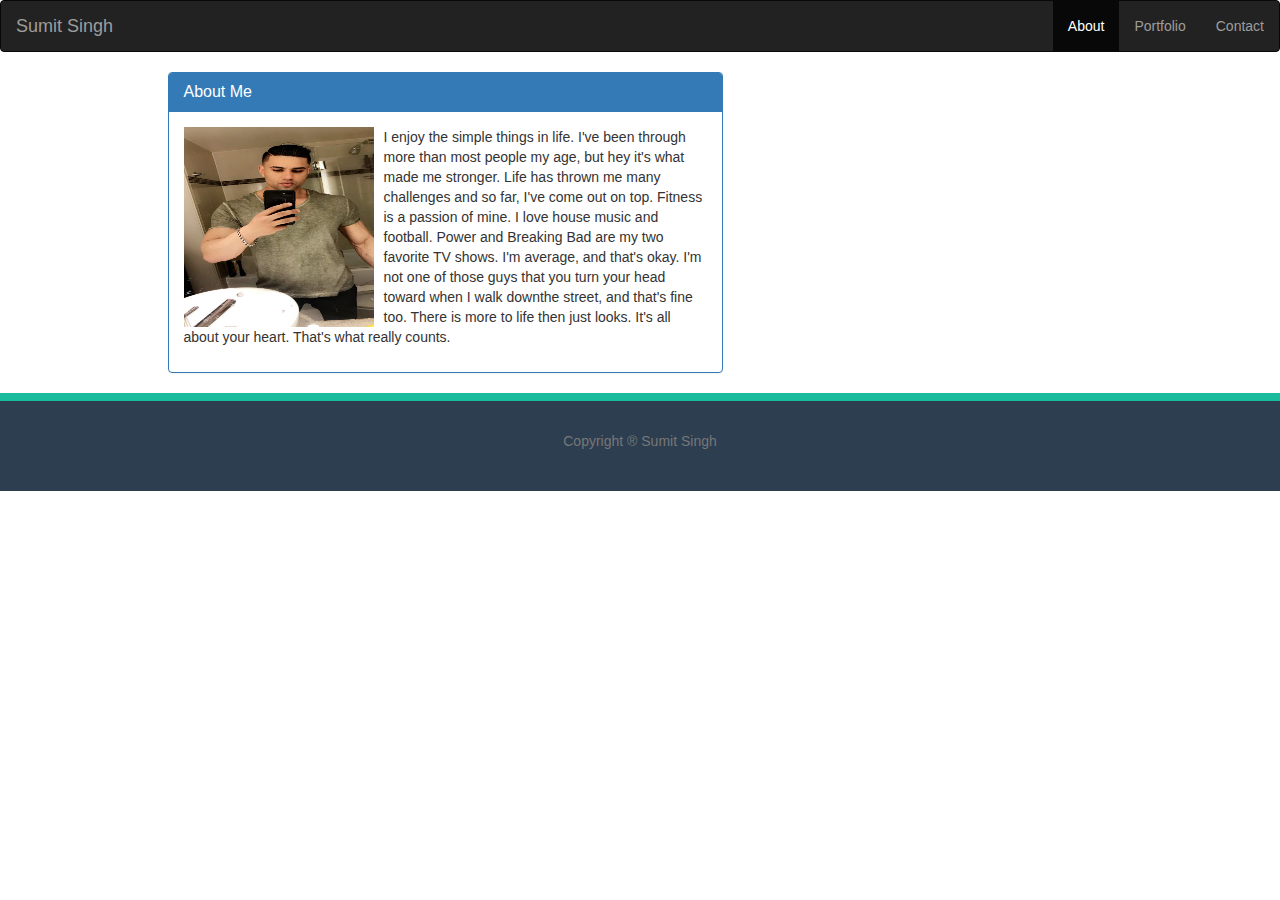
<file: index.html>
<!DOCTYPE html>
<html lang="en">

<head>
	<meta charset="UTF-8">
	<title>About |Sumit Singh</title>
	<link rel="stylesheet" href="https://maxcdn.bootstrapcdn.com/bootstrap/3.3.7/css/bootstrap.min.css" integrity="sha384-BVYiiSIFeK1dGmJRAkycuHAHRg32OmUcww7on3RYdg4Va+PmSTsz/K68vbdEjh4u" crossorigin="anonymous">
	<link rel="stylesheet" href="https://bootswatch.com/flatly/bootstrap.min.css">
	<link rel="stylesheet" href="assets/css/style.css">		
</head>
	
<body>

	<nav class="navbar navbar-inverse">
		<div class="container-fluid">
			<div class="navbar-header">
				<a class="navbar-brand" id ="logo-nl" href="index.html">Sumit Singh</a>
			</div>
			
			<ul class="nav navbar-nav navbar-right" id=nav>
				<li class="active"><a href="index.html">About</a></li>
				<li><a href="portfolio.html">Portfolio</a></li>
				<li><a href="contact.html">Contact</a></li>
			</ul>
		</div><!-- /.container-fluid -->
	</nav>

	<div class="container">
		<div class="row">

			<div class="col-md-1">
			</div>

			<div class="col-md-6">
				<div class="panel panel-primary">
					
					<div class="panel-heading">
						<h3 class="panel-title">About Me</h3>
					</div>
					
					<div class="panel-body">
						<img id="bio-image" class="img-responsive pull-left" alt="Responsive image" src="assets/images/Profile_Image.jpg" alt="Sumit Singh">
								
						<p>I enjoy the simple things in life. 
							I've been through more than most people my age, but hey it's what made me stronger. 
							Life has thrown me many challenges and so far, I've come out on top. 
							Fitness is a passion of mine. I love house music and football. 
							Power and Breaking Bad are my two favorite TV shows. I'm average, and that's okay. 
							I'm not one of those guys that you turn your head toward when I walk downthe street, and that's fine too. 
							There is more to life then just looks. It's all about your heart. That's what really counts.</p>
					</div>
				</div>
			</div>
			
			<div class="col-md-1">
			</div>
			
			

		</div>
	</div>
			
	<footer class="footer">
		<div class="container" id="footer-text">
			<p class="text-muted">Copyright &reg; Sumit Singh</p>
		</div>
	</footer>

</body>
</html>
</file>
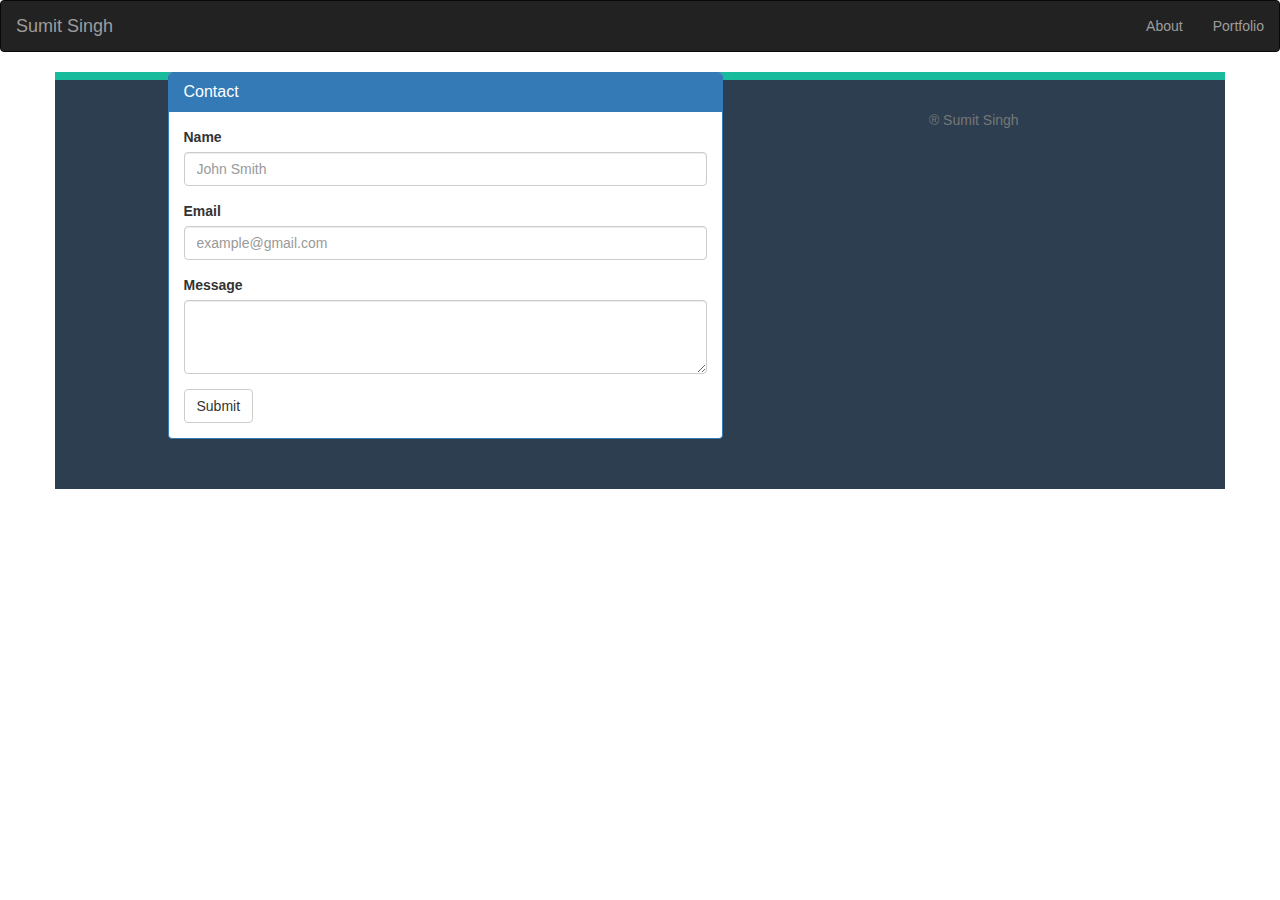
<file: contact.html>
<!DOCTYPE html>
<html lang="en">

<head>
	<meta charset="UTF-8">
	<title>About | Sumit Singh</title>
	<link rel="stylesheet" href="https://maxcdn.bootstrapcdn.com/bootstrap/3.3.7/css/bootstrap.min.css" integrity="sha384-BVYiiSIFeK1dGmJRAkycuHAHRg32OmUcww7on3RYdg4Va+PmSTsz/K68vbdEjh4u" crossorigin="anonymous">
	<link rel="stylesheet" href="https://bootswatch.com/flatly/bootstrap.min.css">
	<link rel="stylesheet" href="assets/css/style.css">		
</head>
	
<body>

	<nav class="navbar navbar-inverse">
		<div class="container-fluid">
			<div class="navbar-header">
				<a class="navbar-brand" id ="logo-nl" href="index.html">Sumit Singh</a>
			</div>
			
			<ul class="nav navbar-nav navbar-right" id=nav>
				<li><a href="index.html">About</a></li>
				<li><a href="portfolio.html">Portfolio</a></li>
				
			</ul>
		</div><!-- /.container-fluid -->
	</nav>

	<div class="container">
		<div class="row">

			<div class="col-md-1">
			</div>

			<div class="col-md-6">
				<div class="panel panel-primary">
					
					<div class="panel-heading">
						<h3 class="panel-title">Contact</h3>
					</div>

					<div class="panel-body">
						<form>
 							<div class="form-group">
    						<label for="name">Name</label>
    						<input type="text" class="form-control" id="name" placeholder="John Smith" required="required">
 							</div>

 							<div class="form-group">
   							<label for="email">Email</label>
   							<input type="email" class="form-control" id="email" placeholder="example@gmail.com" required="required">
  						</div>

  						<div class="form-group">
   							<label for="message">Message</label>
   							<textarea class="form-control" rows="3" id="message" required="required"></textarea>
  						</div>
							
							<button type="submit" class="btn btn-default">Submit</button>
						</form>
					</div>	
				</div>
			</div>
			
			<div class="col-md-1">
			</div>
			
	<footer class="footer">
		<div class="container" id="footer-text">
			<p class="text-muted">&reg; Sumit Singh</p>
		</div>
	</footer>

</body>
</html>
</file>
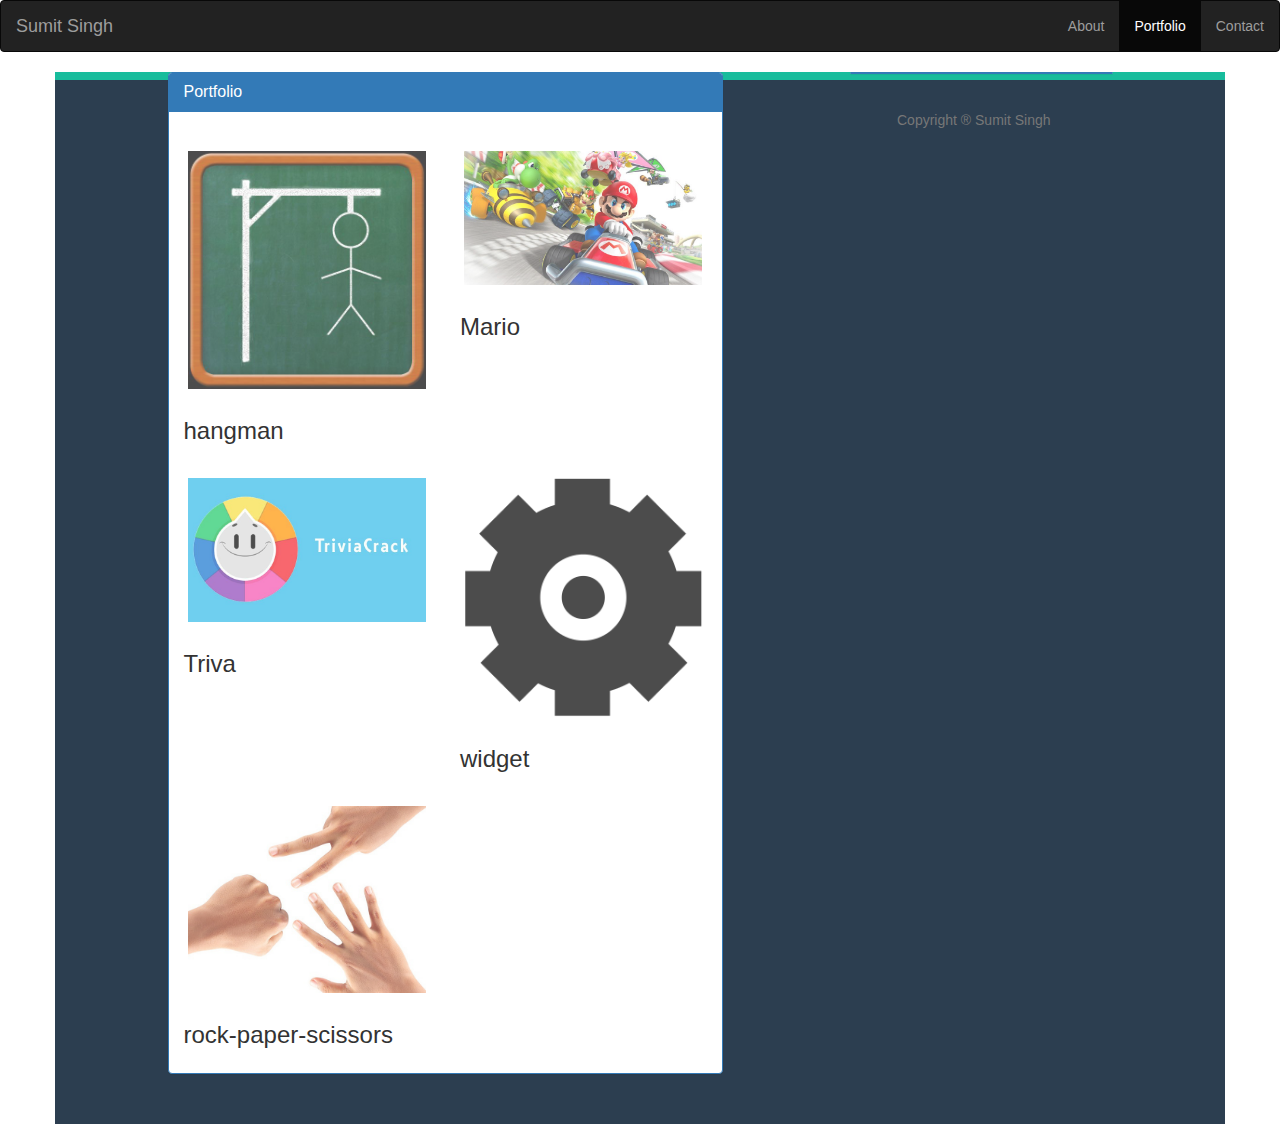
<file: portfolio.html>
<!DOCTYPE html>
<html lang="en">

<head>
	<meta charset="UTF-8">
	<title>About | Sumit Singh</title>
	<link rel="stylesheet" href="https://maxcdn.bootstrapcdn.com/bootstrap/3.3.7/css/bootstrap.min.css" integrity="sha384-BVYiiSIFeK1dGmJRAkycuHAHRg32OmUcww7on3RYdg4Va+PmSTsz/K68vbdEjh4u" crossorigin="anonymous">
	<link rel="stylesheet" href="https://bootswatch.com/flatly/bootstrap.min.css">
	<link rel="stylesheet" href="assets/css/style.css">		
</head>
	
<body>

	<nav class="navbar navbar-inverse">
		<div class="container-fluid">
			<div class="navbar-header">
				<a class="navbar-brand" id ="logo-nl" href="index.html">Sumit Singh</a>
			</div>
			
			<ul class="nav navbar-nav navbar-right" id=nav>
				<li><a href="index.html">About</a></li>
				<li class="active"><a href="portfolio.html">Portfolio</a></li>
				<li><a href="contact.html">Contact</a></li>
			</ul>
		</div><!-- /.container-fluid -->
	</nav>

	<div class="container">
		<div class="row">

			<div class="col-md-1">
			</div>

			<div class="col-md-6">
				<div class="panel panel-primary">

					<div class="panel-heading">
						<h3 class="panel-title">Portfolio</h3>
					</div>
							
					<div class="panel-body">
						<div class="row">
							<div class="col-sm-12 col-md-6">
								<a href="#" class="thumbnail work"><img src="assets/images/hangman.jpg" alt="Placeholder" class="placeholder-img"></a>
      					<div class="caption">
       						<h3>hangman</h3>
       					</div>
							</div>

							<div class="col-sm-12 col-md-6">
								<a href="#" class="thumbnail work"><img src="assets/images/Mario.jpg" alt="Placeholder" class="placeholder-img"></a>
      					<div class="caption">
        					<h3>Mario</h3>
        				</div>
							</div>
						</div>

						<div class="row">
							<div class="col-sm-12 col-md-6">
								<a href="#" class="thumbnail work"><img src="assets/images/Triva.jpg" alt="Placeholder" class="placeholder-img"></a>
      					<div class="caption">
        					<h3>Triva</h3>
        				</div>
							</div>
							
							<div class="col-sm-12 col-md-6">
								<a href="#" class="thumbnail work"><img src="assets/images/widget.png" alt="Placeholder" class="placeholder-img"></a>
      					<div class="caption">
        					<h3>widget</h3>
        				</div>
							</div>
						</div>
						
						<div class="row">
							<div class="col-sm-12 col-md-6">
								<a href="#" class="thumbnail work"><img src="assets/images/rock-paper-scissors.jpg" alt="Placeholder" class="placeholder-img"></a>
      					<div class="caption">
        					<h3>rock-paper-scissors</h3>
        				</div>
							</div>
							
							<div class="col-sm-12 col-md-6">
							</div>
						</div>
					</div>
				</div>
			</div>
			
			<div class="col-md-1">
			</div>
			
			<div class="col-md-3">
				<div class="panel panel-primary" id="sidebar">
							
					<div class="col-md-1">
			</div>
			
		</div>
	</div>
	
	<footer class="footer">
		<div class="container" id="footer-text">
			<p class="text-muted">Copyright &reg; Sumit Singh</p>
		</div>
	</footer>

</body>
</html>
</file>
<file: assets/css/style.css>
/*general*/
.thumbnail {
	border: none;
	box-shadow: none;
}


/*footer*/
.footer {
	padding: 30px 0;
	background-color: #2c3e50;
	border-top: 8px solid #18bc9c;
	text-align: center;
}


/*about page*/
#bio-image {
	height: 200px;
	width: 200px;
	padding-right: 10px;
}


/*portfolio page*/
.work {
	position: relative;
	margin: 20px 0 25px;
	width: 100%;
}

.placeholder-img {
	opacity: .7;
}
</file>
